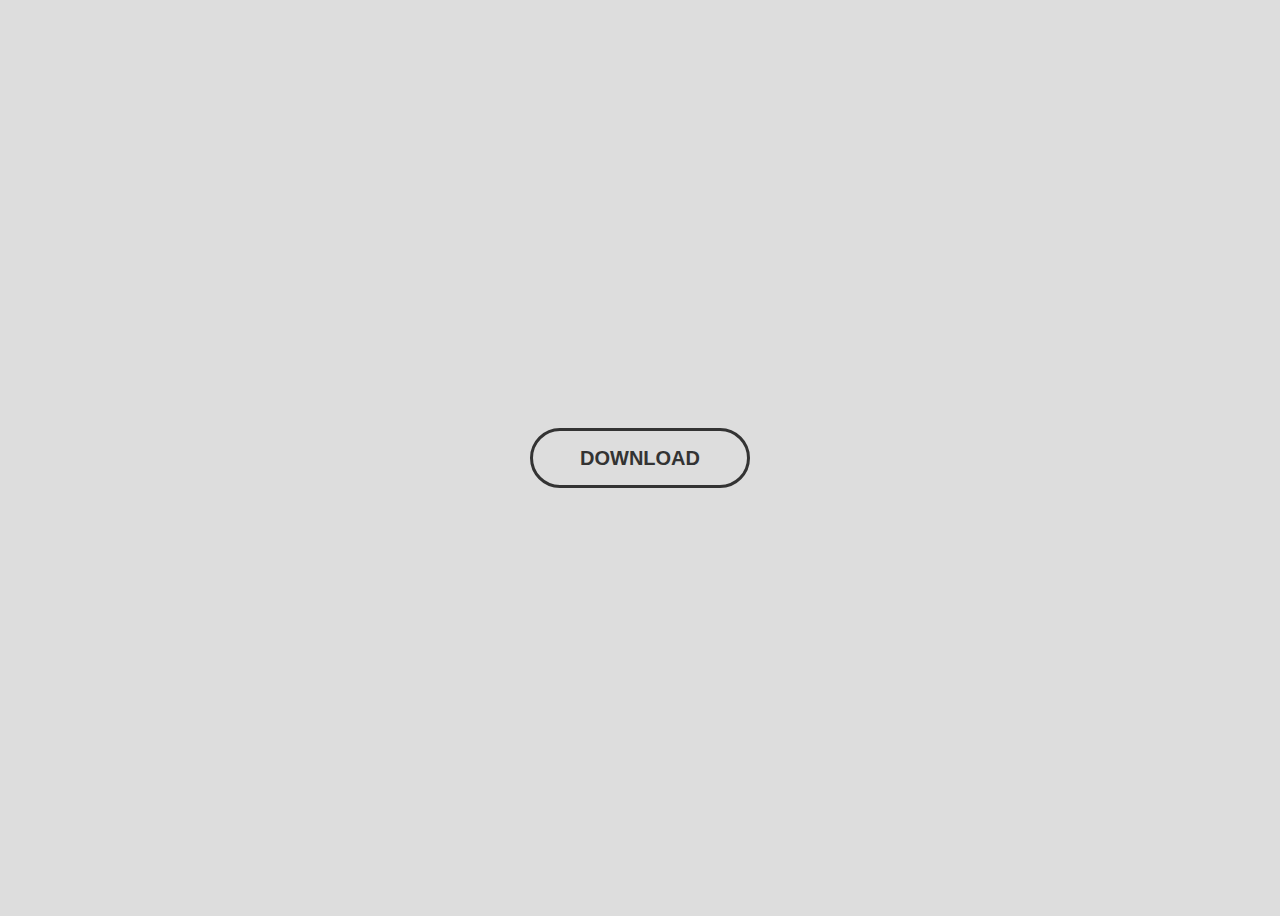
<file: project3/index.html>
<!DOCTYPE html>
<html lang="en">
<head>
  <meta charset="UTF-8">
  <meta name="viewport" content="width=device-width, initial-scale=1.0">
  <title>Download Animation</title>
  <link rel="stylesheet" href="style.css">
</head>
<body>
  <script src="script.js" async></script>
  <button class="button" id="button">
    DOWNLOAD
  </button>
</body>
</html>
</file>
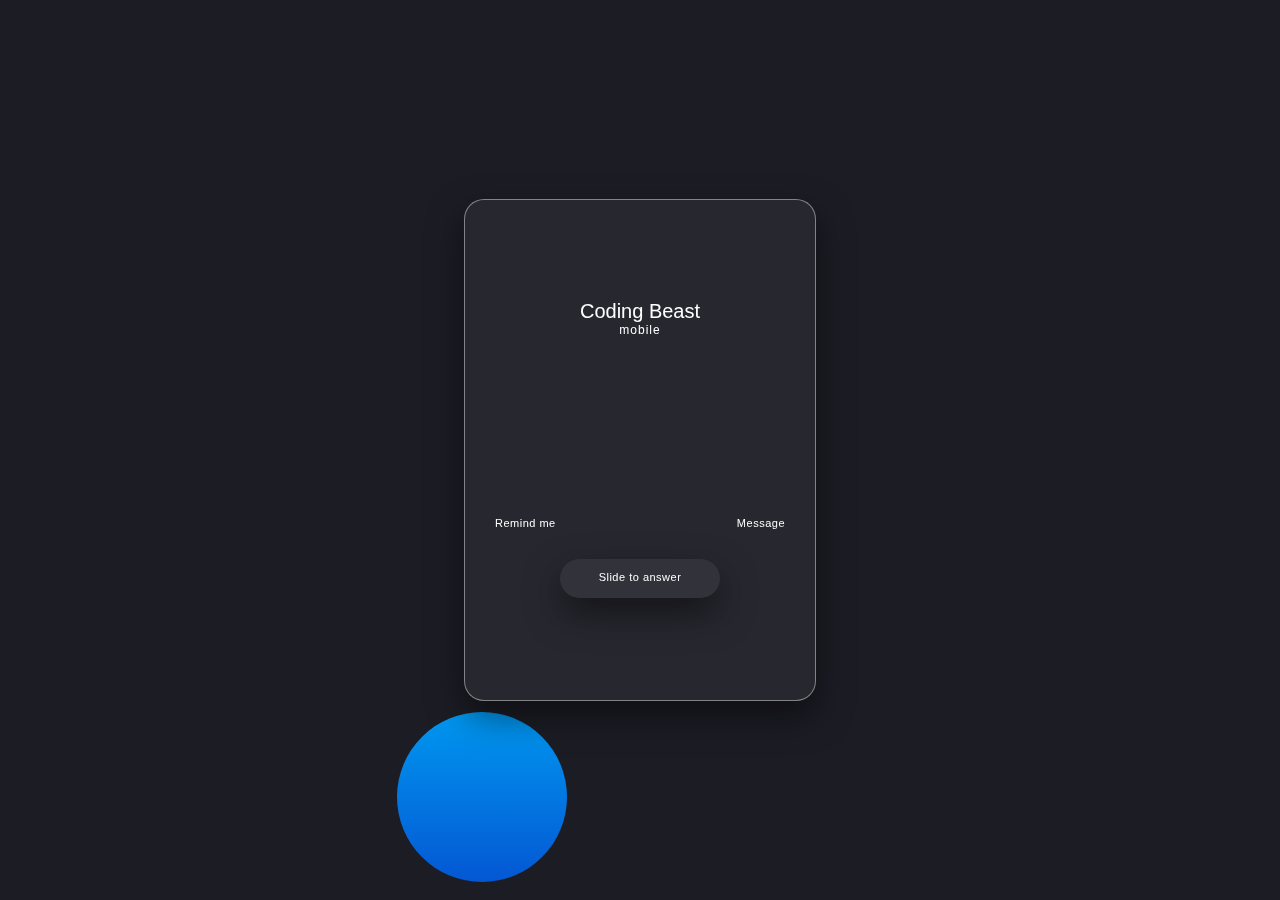
<file: project4/index.html>
<!DOCTYPE html>
<html lang="en">
<head>
    <meta charset="UTF-8">
    <meta name="viewport" content="width=device-width, initial-scale=1.0">
    <title>Project4</title>
    <link rel="stylesheet" href="style.css">
    <link rel="stylesheet" href="https://www.flaticon.com/">
</head>
<body>
    <section>
        <div class="card">
            <div class="face">
                <h3>Coding Beast</h3>
                <h6>mobile</h6>
                <div class="icon-content">
                    <div style="text-align: center;">
                        <i class="far fa-clock"></i>
                        <h5>Remind me</h5>
                    </div>
                    <div style="text-align: center;">
                        <i class="fas fa-comment"></i>
                        <h5>Message</h5>
                    </div>
                </div>
                <div class="slide-content">
                    <h5>Slide to answer</h5>
                </div>
            </div>
        </div>
    </section>
</body>
</html>
</file>
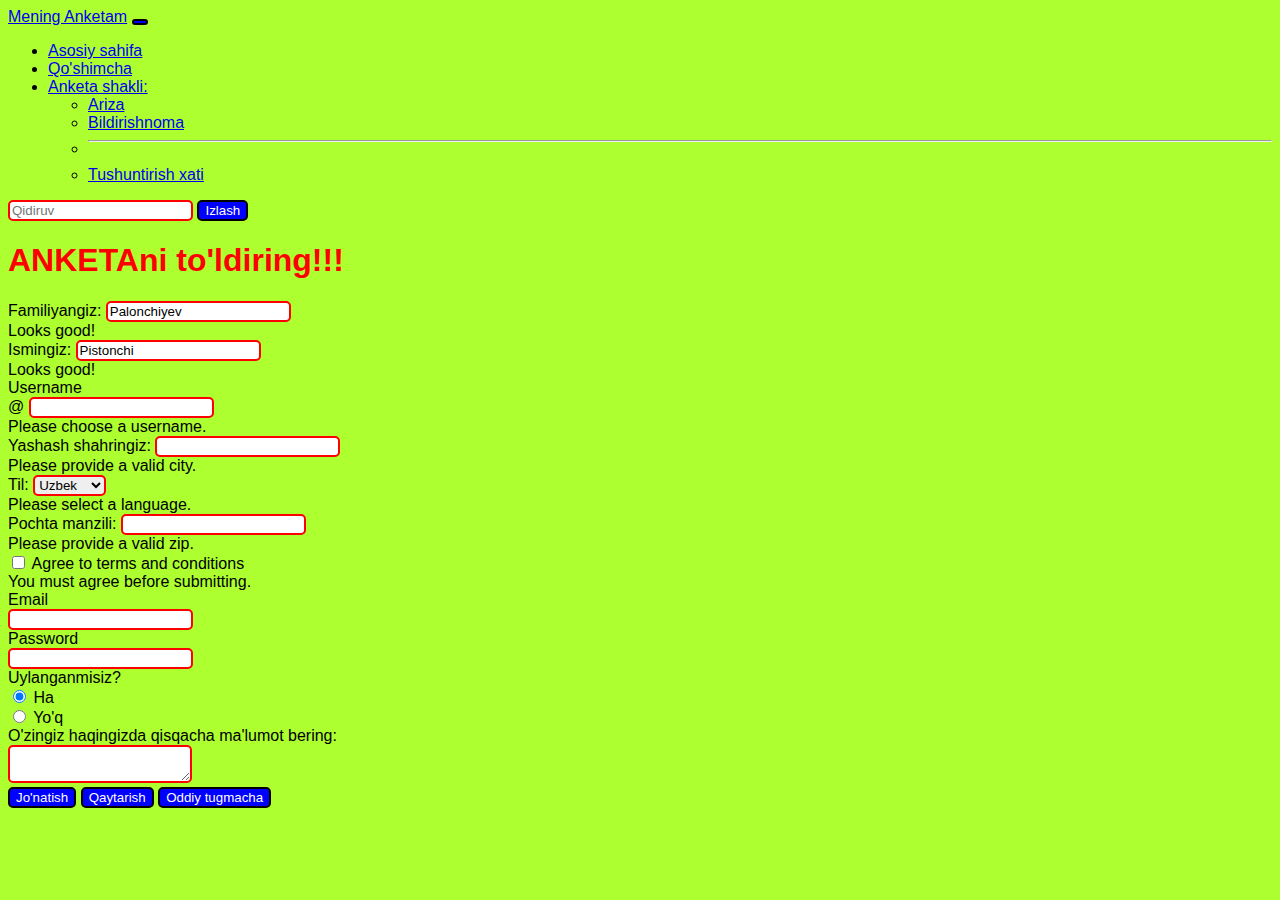
<file: project6-anketa-1/index.html>
<!doctype html>
<html>
    <head>
        <title>ANKETA</title>
	    <link rel="stylesheet" href="style.css">
	    <link href="https://cdn.jsdelivr.net/npm/bootstrap@5.3.1/dist/css/bootstrap.min.css" rel="stylesheet" integrity="sha384-4bw+/aepP/YC94hEpVNVgiZdgIC5+VKNBQNGCHeKRQN+PtmoHDEXuppvnDJzQIu9" crossorigin="anonymous">
	    <script src="https://cdn.jsdelivr.net/npm/bootstrap@5.3.1/dist/js/bootstrap.bundle.min.js" integrity="sha384-HwwvtgBNo3bZJJLYd8oVXjrBZt8cqVSpeBNS5n7C8IVInixGAoxmnlMuBnhbgrkm" crossorigin="anonymous"></script>
    </head>
    <body>
        <div class="container-fluid">
            <nav class="navbar navbar-expand-lg bg-body-tertiary">
                <div class="container-fluid">
                  <a class="navbar-brand" href="#">Mening Anketam</a>
                  <button class="navbar-toggler" type="button" data-bs-toggle="collapse" data-bs-target="#navbarSupportedContent" aria-controls="navbarSupportedContent" aria-expanded="false" aria-label="Toggle navigation">
                    <span class="navbar-toggler-icon"></span>
                  </button>
                  <div class="collapse navbar-collapse" id="navbarSupportedContent">
                    <ul class="navbar-nav me-auto mb-2 mb-lg-0">
                      <li class="nav-item">
                        <a class="nav-link active" aria-current="page" href="#">Asosiy sahifa</a>
                      </li>
                      <li class="nav-item">
                        <a class="nav-link" href="#">Qo'shimcha</a>
                      </li>
                      <li class="nav-item dropdown">
                        <a class="nav-link dropdown-toggle" href="#" role="button" data-bs-toggle="dropdown" aria-expanded="false">
                          Anketa shakli:
                        </a>
                        <ul class="dropdown-menu">
                          <li><a class="dropdown-item" href="#">Ariza</a></li>
                          <li><a class="dropdown-item" href="#">Bildirishnoma</a></li>
                          <li><hr class="dropdown-divider"></li>
                          <li><a class="dropdown-item" href="#">Tushuntirish xati</a></li>
                        </ul>
                      </li>
                    </ul>
                    <form class="d-flex" role="search">
                      <input class="form-control me-2" type="search" placeholder="Qidiruv" aria-label="Search">
                      <button class="btn btn-outline-success" type="submit">Izlash</button>
                    </form>
                  </div>
                </div>
            </nav>
            <div class="container border">
                <h1 class="text-center text-danger p-3"> ANKETAni to'ldiring!!! </h1>
                <form class="row g-3 needs-validation" novalidate>
                    <div class="col-md-4">
                      <label for="validationCustom01" class="form-label">Familiyangiz:</label>
                      <input type="text" class="form-control" id="validationCustom01" name="fam" value="Palonchiyev" required>
                      <div class="valid-feedback">
                        Looks good!
                      </div>
                    </div>
                    <div class="col-md-4">
                      <label for="validationCustom02" class="form-label">Ismingiz:</label>
                      <input type="text" class="form-control" id="validationCustom02" name="Ism" value="Pistonchi" required>
                      <div class="valid-feedback">
                        Looks good!
                      </div>
                    </div>
                    <div class="col-md-4">
                      <label for="validationCustomUsername" class="form-label">Username</label>
                      <div class="input-group has-validation">
                        <span class="input-group-text" id="inputGroupPrepend">@</span>
                        <input type="text" class="form-control" id="validationCustomUsername" aria-describedby="inputGroupPrepend" name="username" required>
                        <div class="invalid-feedback">
                          Please choose a username.
                        </div>
                      </div>
                    </div>
                    <div class="col-md-6">
                      <label for="validationCustom03" class="form-label">Yashash shahringiz:</label>
                      <input type="text" class="form-control" id="validationCustom03" name="shahar" required>
                      <div class="invalid-feedback">
                        Please provide a valid city.
                      </div>
                    </div>
                    <div class="col-md-3">
                      <label for="validationCustom04" class="form-label">Til:</label>
                      <select class="form-select" id="validationCustom04" name="language" required>
                        <option value="uz">Uzbek</option>
                        <option value="kr">Korean</option>
                        <option value="en">English</option>
                        <option value="ru">Russian</option>
                      </select>
                      <div class="invalid-feedback">
                        Please select a language.
                      </div>
                    </div>
                    <div class="col-md-3">
                      <label for="validationCustom05" class="form-label">Pochta manzili:</label>
                      <input type="text" class="form-control" id="validationCustom05" name="zip" required>
                      <div class="invalid-feedback">
                        Please provide a valid zip.
                      </div>
                    </div>
                    <div class="col-12">
                      <div class="form-check">
                        <input class="form-check-input" type="checkbox" value="" id="invalidCheck" required>
                        <label class="form-check-label" for="invalidCheck">
                          Agree to terms and conditions
                        </label>
                        <div class="invalid-feedback">
                          You must agree before submitting.
                        </div>
                      </div>
                    </div>
                    <div class="col-md-6">
                        <label for="inputEmail3" class="col-form-label">Email</label>
                        <div class="col-sm-12">
                          <input type="email" class="form-control" id="inputEmail3">
                        </div>
                    </div>
                    <div class="col-md-6">
                        <label for="inputPassword3" class="col-form-label">Password</label>
                        <div class="col-sm-12">
                          <input type="password" class="form-control" id="inputPassword3">
                        </div>
                    </div>
                    <span>Uylanganmisiz?</span>
                    <div class="form-check">
                        <input class="form-check-input" type="radio" name="isMarried" id="exampleRadios1" value="option1" checked>
                        <label class="form-check-label" for="exampleRadios1">
                          Ha
                        </label>
                    </div>
                    <div class="form-check">
                        <input class="form-check-input" type="radio" name="isMarried" id="exampleRadios2" value="option2">
                        <label class="form-check-label" for="exampleRadios2">
                          Yo'q
                        </label>
                    </div>
                    <span>O'zingiz haqingizda qisqacha ma'lumot bering:</span>
                    <div class="form-check">
                        <textarea name="textarea" class="col-md-8"></textarea>
                    </div>
                    <div class="col-12">
                      <button class="btn btn-primary" type="submit">Jo'natish</button>
    	              <button class="btn btn-primary" type="reset">Qaytarish</button>
    	              <button class="btn btn-primary" type="button">Oddiy tugmacha</button>
                    </div>
                </form>
            </div>
        </div>
    </body>
</html>
</file>
<file: project3/style.css>
body {
    display: flex;
    height: 100vh;
    justify-content: center;
    align-items: center;
    background-color: #ddd;
}

.button {
    display: inline-block;
    outline: none;
    background-color: transparent;
    width: 220px;
    height: 60px;
    border: 3px solid #333;
    color: #333;
    font-size: 20px;
    font-weight: bold;
    border-radius: 50px;
    text-align: center;
    cursor: pointer;
    transition: all ease 0.5s;
}

.button.active {
    left: 50% + 110px;
    font-size: 0px;
    width: 50px;
    height: 50px;
    border-radius: 50%;
    border-left-color: transparent;
    animation: rotate .8s ease 0.5s infinite;
}

@keyframes rotate {
    0%{
        transform: rotate(360deg);
    }
}

.button.success {
    position: relative;
    border-color: #333;
    animation: bounce .3s ease-in;
}

@keyframes bounce {
    0%{
        transform: scale(0.9);
    }
}

.button.success:before {
    content: '';
    position: absolute;
    /* check solid is a fontawesome icon */
    background: url('check-solid.svg') no-repeat;
    left: 0px;
    right: 0px;
    top: 8px;
    margin: 0 auto;
    width: 30px;
    height: 30px;
}
</file>
<file: project4/style.css>
* {
    margin: 0;
    padding: 0;
    font-family: sans-serif;
}

body {
    overflow: hidden;
    color: #fff;
}

section {
    display: flex;
    justify-content: center;
    align-items: center;
    background-color: #1c1c25;
    height: 100vh;
}

section::before,
.card::before{
    content: '';
    position: absolute;
    width: 170px;
    height: 170px;
    background-color: linear-gradient(#f00, #f0f);
    border-radius: 50%;
}

section::before{
    top: 3%;
    left: 55%;
}

.card::before{
    bottom: 2%;
    left: 31%;
    background: linear-gradient(rgb(0, 152, 240), rgb(4, 87, 211));
}

.face{
    width: 350px;
    height: 500px;
    border-radius: 20px;
    box-shadow: 0 15px 35px rgba(0,0,0,0.5);
    background-color: rgba(255, 255, 255, 0.05);
    filter: blur(0.2px);
    border-width: 0.1px;
    border-style: solid;
    border-color: rgba(255, 255, 255, 0.425);
}

.slide-content{
    width: 120px; 
    height: 15px;
    padding: 12px 20px;
    border-radius: 20px;
    box-shadow: 0 15px 35px rgba(0,0,0,0.5);
    background-color: rgba(255, 255, 255, 0.05);
    text-align: center;
    margin: 30px auto;
    cursor: pointer;
}

.face h3{
    font-weight: 300;
    font-size: 20px;
    text-align: center;
    margin-top: 100px;
}

.face h6{
    font-weight: 300;
    font-size: 12px;
    text-align: center;
    letter-spacing: 1px;
}

.icon-content{
    margin-top: 180px;
    padding: 0 30px;
    display: flex;
    justify-content: space-between;
    align-items: center;
}

.icon-content i{
    font-size: 14px;
}

h5{
    font-weight: 400;
    font-size: 11px;
    letter-spacing: 0.5px;
}
</file>
<file: project6-anketa-1/style.css>
body {    font-family: sans-serif;    background-color: greenyellow;}h1 {    color: red;}input, select, textarea {    border: solid red 2px;    border-radius: 5px;}button {    border: solid #000 2px;    border-radius: 5px;    color: white;    background-color: blue;    cursor: pointer;}button:hover {    background-color: white;    color: #000;    border: solid red 2px;}
</file>
